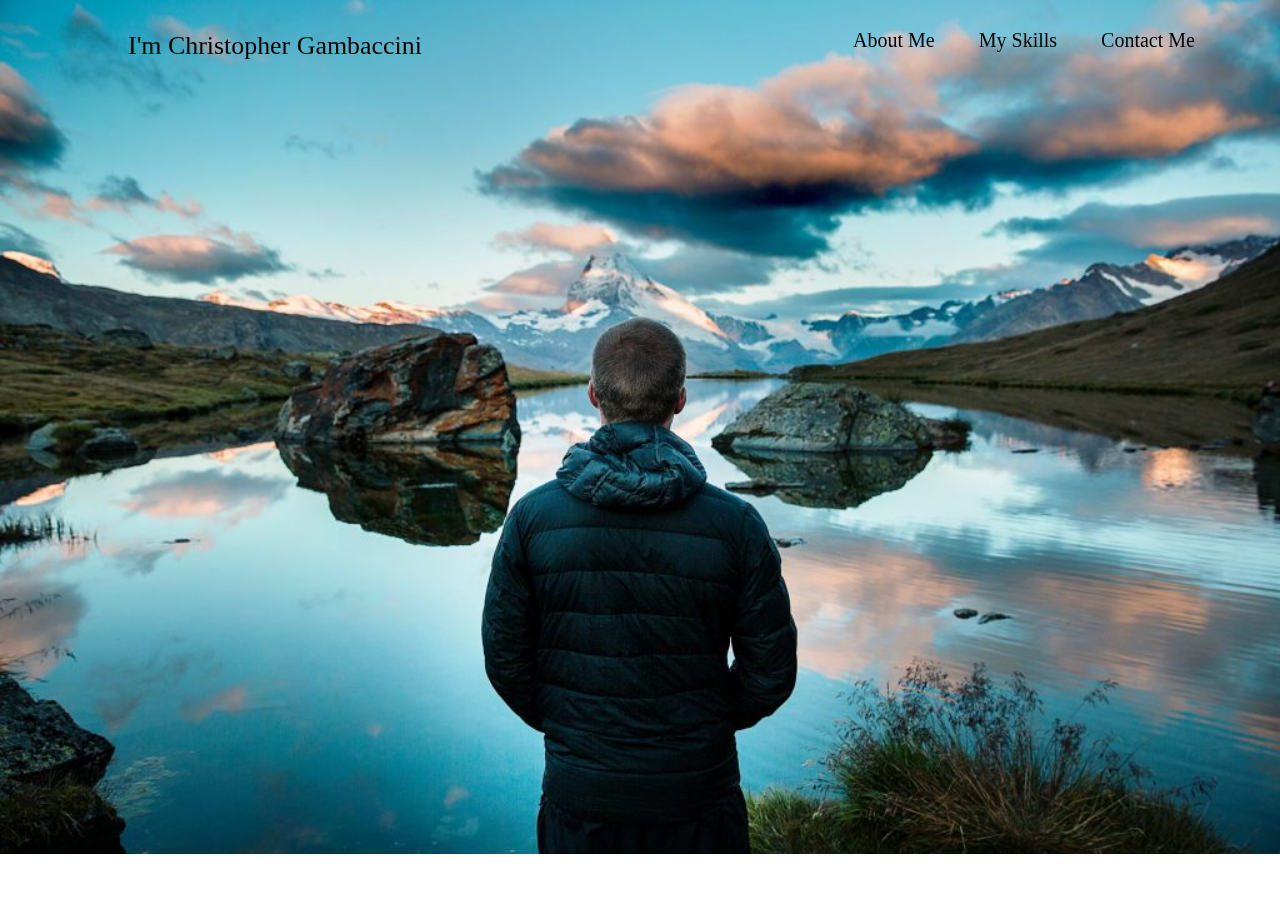
<file: index.html>
<!DOCTYPE html>
<html lang="en" dir="ltr">

<head>
  <meta charset="utf-8">
  <title>Christopher Gambaccini</title>
  <link rel="stylesheet" href="css/styles.css">
  <link rel="icon" href="favicon.ico">
  <link href="https://fonts.googleapis.com/css?family=Jim+Nightshade|Permanent+Marker|Shadows+Into+Light&display=swap" rel="stylesheet">
</head>

<body>
  <div class="top">
    <header class="home-top">
      <p class="name-class">I'm Christopher Gambaccini</p>
      <a class="aboutme-class" href="about-me.html">About Me</a>
      <a class="heading-class" href="skills.html">My Skills</a>
      <a class="heading-class" href="contact-me.html">Contact Me</a>
    </header>
  </div>
  <img class="motivation-image" src="images/website-imagethree.jpg" alt="motivation image">
</body>
</html>
</file>
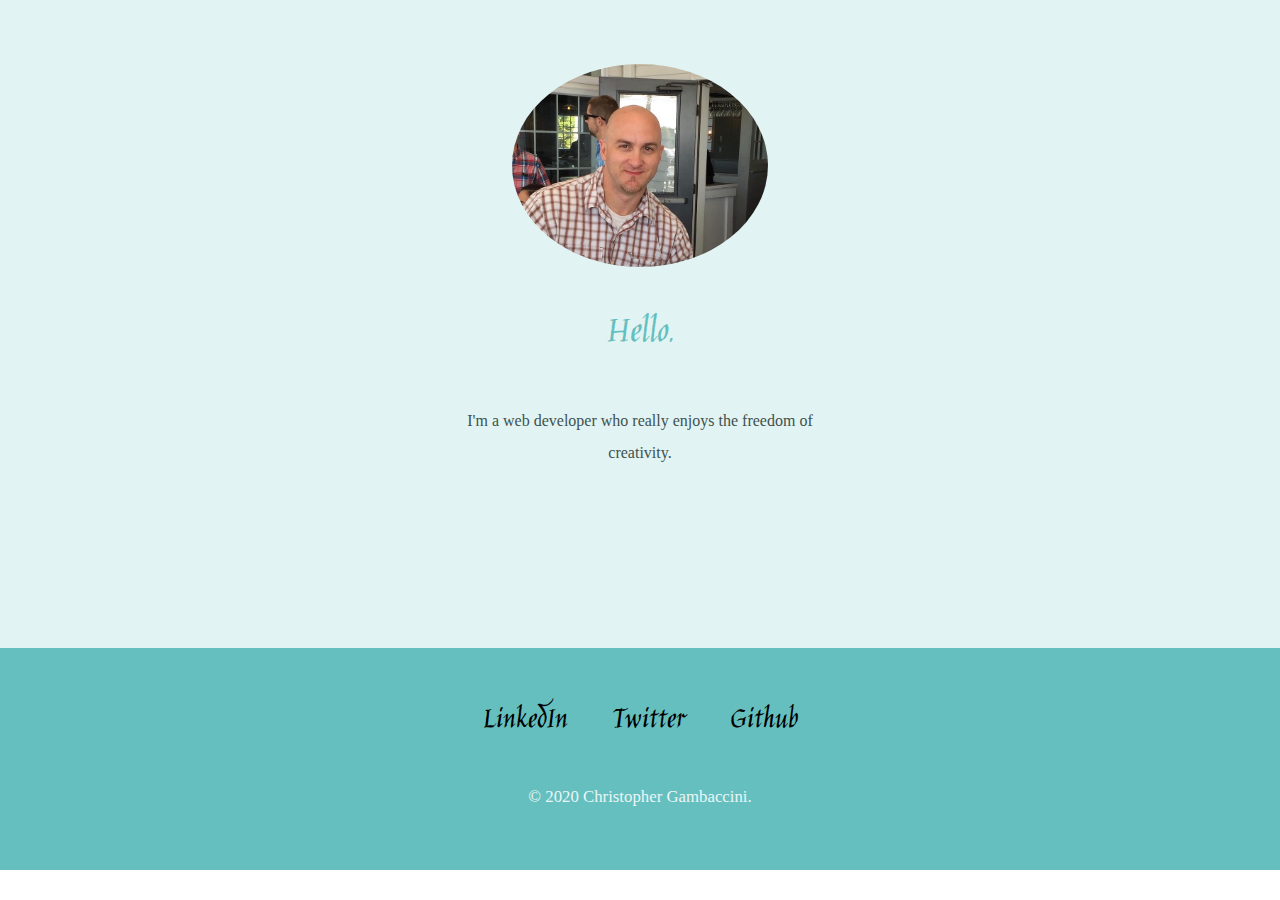
<file: about-me.html>
<!DOCTYPE html>
<html lang="en" dir="ltr">
  <head>
    <meta charset="utf-8">
    <title>About Me</title>
    <link rel="stylesheet" href="css/styles.css">
    <link rel="icon" href="favicon.ico">
    <link href="https://fonts.googleapis.com/css?family=Jim+Nightshade|Permanent+Marker|Shadows+Into+Light&display=swap" rel="stylesheet">
  </head>
  <body>
    <div class="middle-container">
      <div class="profile">
        <img class="profile-image" src="images/profile-pic.jpeg" alt="profile photo">
        <h2>Hello.</h2>
        <p class="intro">I'm a web developer who really enjoys the freedom of creativity.</p>
        </div>
    </div>
    <div class="bottom-container">
      <a href="https://www.linkedin.com/in/chris-gambaccini-8927b2168/">LinkedIn</a>
      <a href="https://twitter.com/ChrisGambaccini">Twitter</a>
      <a href="https://github.com/Gambaccini1013/CG.git">Github</a>
      <br>
      <p class="website-tag">© 2020 Christopher Gambaccini.</p>
    </div>
  </body>

</html>
</file>
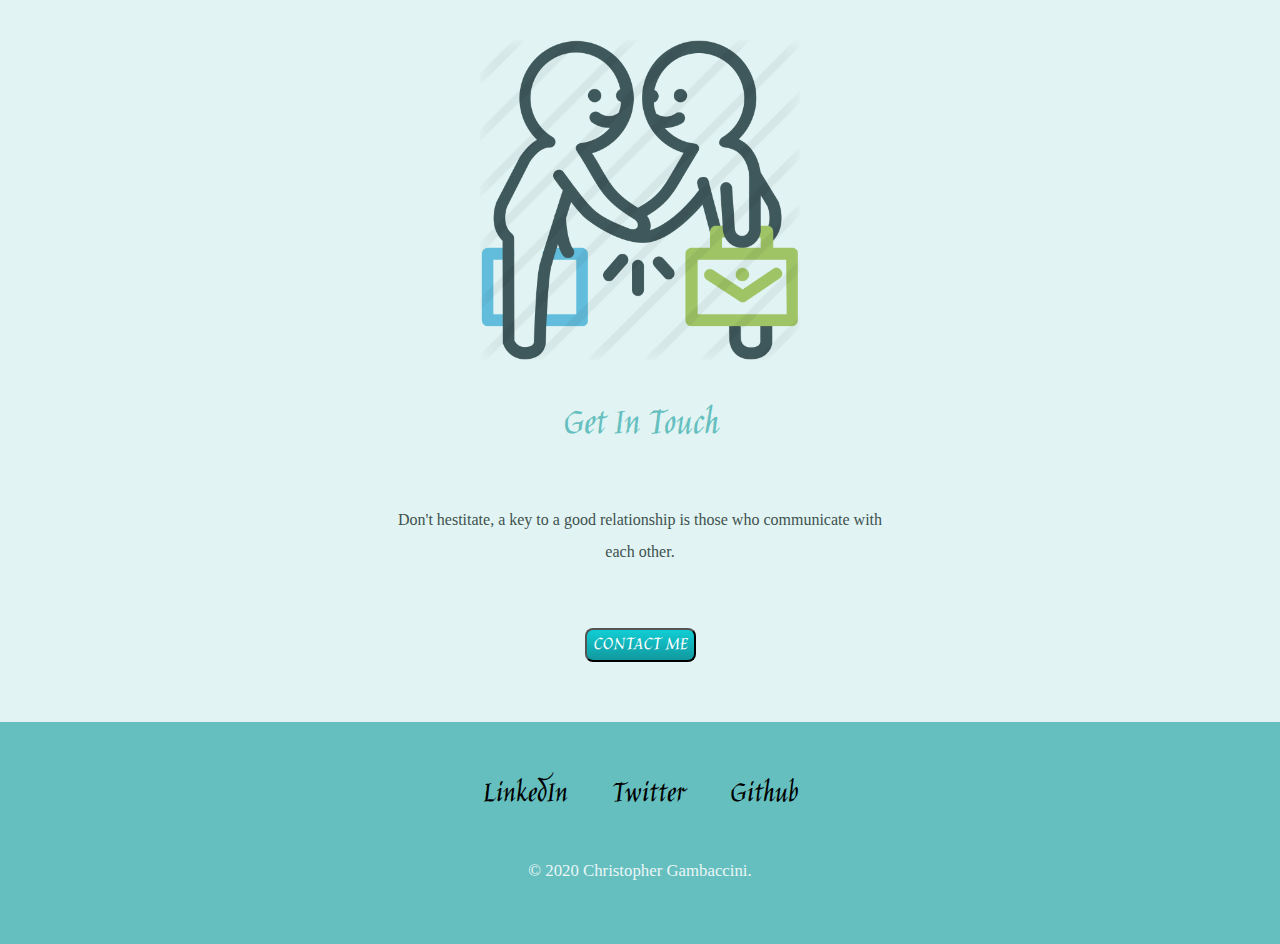
<file: contact-me.html>
<!DOCTYPE html>
<html lang="en" dir="ltr">
<head>
  <meta charset="utf-8">
  <title>Contact Me</title>
  <link rel="stylesheet" href="css/styles.css">
  <link rel="icon" href="favicon.ico">
  <link href="https://fonts.googleapis.com/css?family=Jim+Nightshade|Permanent+Marker|Shadows+Into+Light&display=swap" rel="stylesheet">
</head>

<body>
  <div class="contact-me">
    <img class="contact-image" src="images/contact-image.png" alt="contact image">
    <h2>Get In Touch</h2>
    <p class="contact-message">Don't hestitate, a key to a good relationship is those who communicate with each other.</p>
    <button class="button" onclick="window.location.href='mailto:chrisgambaccini@gmail.com';">CONTACT ME</button>
  </div>
  <div class="bottom-container">
    <a href="https://www.linkedin.com/in/chris-gambaccini-8927b2168/">LinkedIn</a>
    <a href="https://twitter.com/ChrisGambaccini">Twitter</a>
    <a href="https://github.com/Gambaccini1013/CG.git">Github</a>
    <br>
    <p class="website-tag">© 2020 Christopher Gambaccini.</p>
  </div>
</body>

</html>
</file>
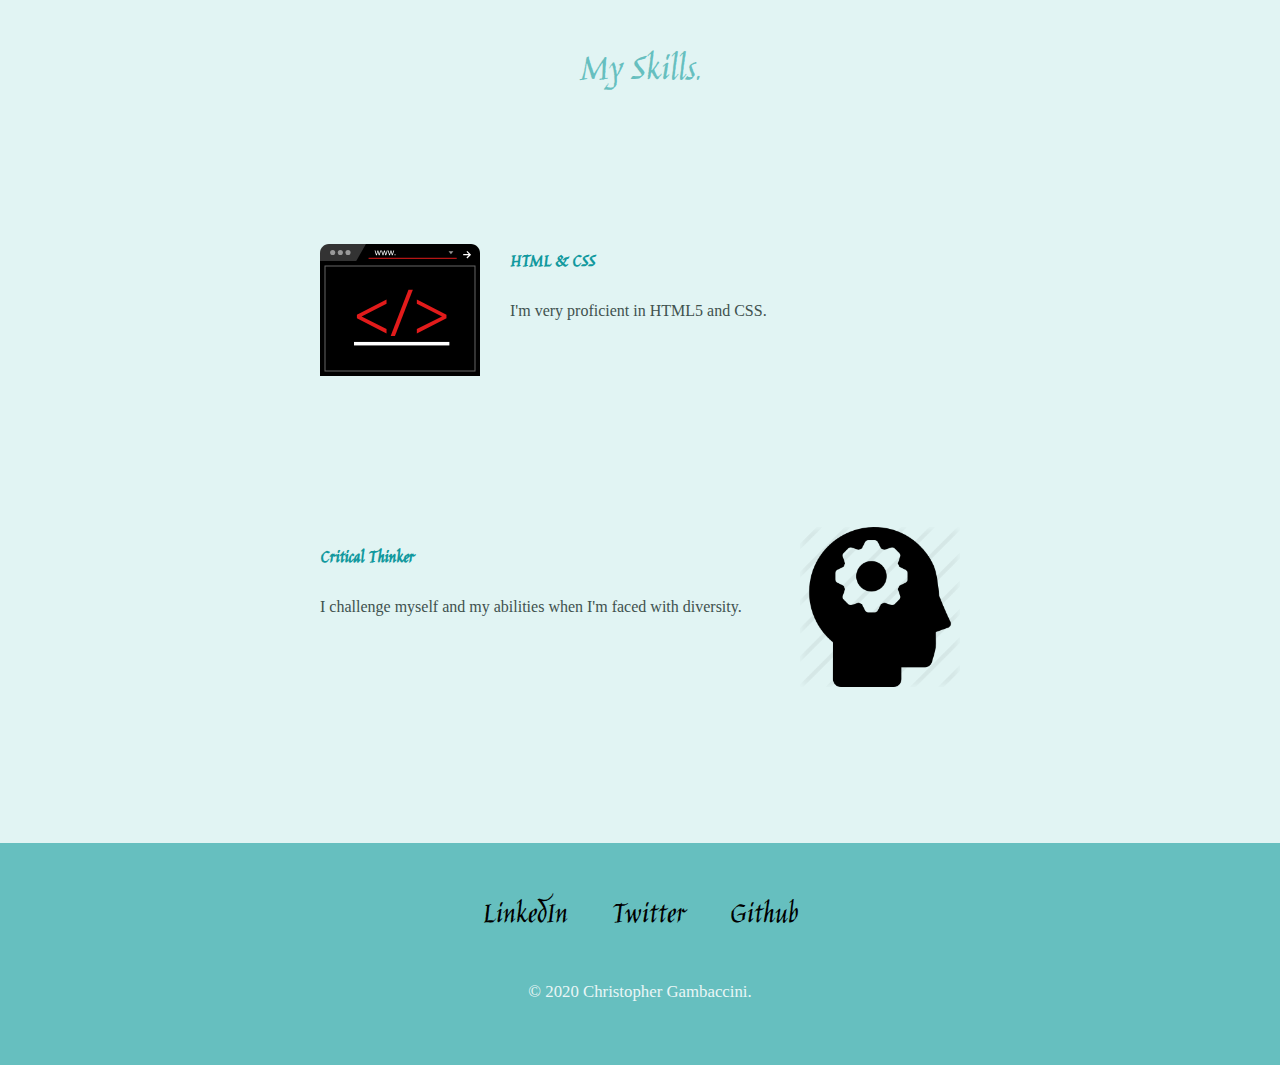
<file: skills.html>
<!DOCTYPE html>
<html lang="en" dir="ltr">
  <head>
    <meta charset="utf-8">
    <title>My Skills</title>
    <link rel="stylesheet" href="css/styles.css">
    <link rel="icon" href="favicon.ico">
    <link href="https://fonts.googleapis.com/css?family=Jim+Nightshade|Permanent+Marker|Shadows+Into+Light&display=swap" rel="stylesheet">
  </head>
  <body>
    <div class="skills">
      <h2>My Skills.</h2>
      <div class="skill-rowone">
        <img class="firstskill-pic" src="images/1st-skill.svg" alt="1st skills photo">
        <h3>HTML & CSS</h3>
        <p>I'm very proficient in HTML5 and CSS.</p>
      </div>
      <div class="skill-rowtwo">
        <img class="secondskill-pic" src="images/2nd-skill.png" alt="2nd skills photo">
        <h3>Critical Thinker</h3>
        <p>I challenge myself and my abilities when I'm faced with diversity.</p>
      </div>
    </div>
    <div class="bottom-container">
      <a href="https://www.linkedin.com/in/chris-gambaccini-8927b2168/">LinkedIn</a>
      <a href="https://twitter.com/ChrisGambaccini">Twitter</a>
      <a href="https://github.com/Gambaccini1013/CG.git">Github</a>
      <br>
      <p class="website-tag">© 2020 Christopher Gambaccini.</p>
    </div>
  </body>
</html>
</file>
<file: css/styles.css>
body {
  color: #40514E;
  margin: 0;
  text-align: center;
  font-family: 'Permanent Marker', cursive, serif;
}

h1 {
  font-size: 5.625rem;
  margin: 50px auto 0 auto;
  font-family: 'Shadows Into Light', cursive, sans-serif;
  color: #66BFBF;
}

h2 {
  font-family: 'Jim Nightshade', cursive, sans-serif;
  font-size: 2.5rem;
  color: #66BFBF;
  font-weight: normal;
  padding-bottom: 10px;
}

h3 {
  font-family: 'Jim Nightshade', cursive, sans-serif;
  color: #11999E;
}

a {
  color: black;
  font-family: 'Jim Nightshade', cursive, sans-serif;
  margin: 10px 20px;
  text-decoration: none;
  font-size: 2.0REM;
}

a:hover {
  color: #EAF6F6;
}

hr {
  border: dotted grey 6px;
  border-bottom: none;
  width: 4%;
  margin: 100px auto;
}

p {
  line-height: 2;
}

.home-top {
  position: fixed;
  color: black;
  width: 100%;
  margin: 0;
  padding: 20px 0 20px;

}

.name-class {
  position: absolute;
  padding-left: 10%;
  margin: 0;
  font-size: 1.62REM;
  font-family: 'Pacifico', cursive, serif;
  color: black;
}

.aboutme-class {
  padding-left: 60%;
  font-size: 1.25rem;
  font-family: 'Righteous', cursive, serif;
}

.heading-class {
  font-size: 1.25rem;
  font-family: 'Righteous', cursive, serif;
}

.top {
  background-color: #EAF6F6;
  position: relative;
  padding: 0;
  line-height: 2;
}

.motivation-image {
  width: 100%;
}

.background-image {
  height: 100%;
  width: 100%;
}

.middle-container {
  padding-bottom: 110px;
  width: 100%;
  padding-bottom: 14%;
  background-color: #e1f4f3;


}

.bottom-container {
  background-color: #66BFBF;
  height: 100%; padding: 50px 0 20px;
  width: 100%;
}

.pro {
  text-decoration: underline;
}

.profile-image {
  height: 20%;
  width: 20%;
  margin-top: 5%;
  border-radius: 50%;
}

.intro {
  width: 30%;
  margin: auto;
}

.skills {
  padding: 10px 0 120px;
  background-color: #e1f4f3;
}

.skill-rowone {
  width: 50%;
  height: 50%;
  margin: 60px auto 100px auto;
  text-align: left;
  padding-top: 60px;
}

.skill-rowtwo {
  width: 50%;
  height: 50%;
  margin: 100px auto 100px auto;
  text-align: left;
  padding-top: 100px;
}

.firstskill-pic {
  width: 25%;
  float: left;
  margin-right: 30px;
}

.secondskill-pic {
  width: 25%;
  float: right;
  margin-left: 30px;
  padding-bottom: 100px;
}

.contact-me {
  padding-bottom: 60px;
  background-color: #e1f4f3;
}

.contact-image {
  height: 25%;
  width: 25%;
  margin-top: 40px;
}

.contact-message {
  width: 40%;
  margin: 40px auto 60px;
}

.button {
  background: #11CDD4;
  background-image: -webkit-linear-gradient(top, #11CDD4, #11999E);
  background-image: -moz-linear-gradient(top, #11CDD4, #11999E);
  background-image: -ms-linear-gradient(top, #11CDD4, #11999E);
  background-image: -o-linear-gradient(top, #11CDD4, #11999E);
  background-image: linear-gradient(to bottom, #11CDD4, #11999E);
  -webkit-border-radius: 8;
  -moz-border-radius: 8;
  border-radius: 8px;
  color: #FFFFFF;
  font-family: 'Jim Nightshade', cursive, sans-serif;
  font-size: 20px;
  text-decoration: none;
}

.button:hover {
  background: #30E3CB;
  background-image: -webkit-linear-gradient(top, #30E3CB, #2BC4AD);
  background-image: -moz-linear-gradient(top, #30E3CB, #2BC4AD);
  background-image: -ms-linear-gradient(top, #30E3CB, #2BC4AD);
  background-image: -o-linear-gradient(top, #30E3CB, #2BC4AD);
  background-image: linear-gradient(to bottom, #30E3CB, #2BC4AD);
  text-decoration: none;
}

.website-tag {
  color: #EAF6F6;
  font-size: 1.05REM;
  padding: 20px 0;
}
</file>
